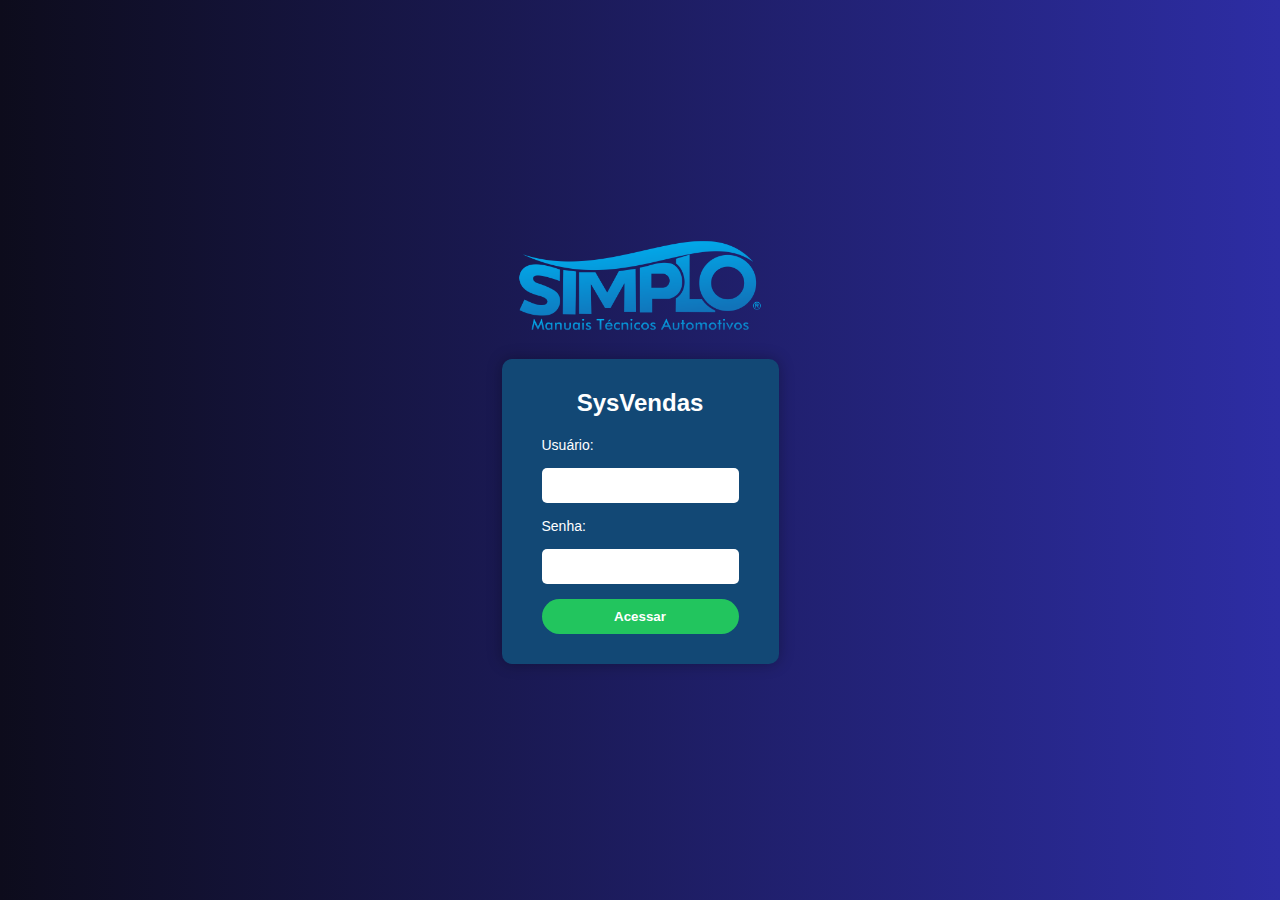
<file: app/templates/index.html>
<!DOCTYPE html>
<html lang="pt-BR">
<head>
  <meta name="robots" content="noindex, nofollow">
  <link rel="shortcut icon" href="../static/image/favicon.ico" type="image/x-icon">
  <meta charset="UTF-8">
  <meta name="viewport" content="width=device-width, initial-scale=1.0">
  <title>Login | SysVendas</title>
  <link rel="stylesheet" href="../static/css/index.css">
</head>
<body>
  <div class="container-final">
    <div class="container-imagem">
      <img src="../static/image/Logo-Simplo1.png" alt="SIMPLo - Manuais Técnicos Automotivos" class="logo">
    </div>

    <div class="container-campo">
      <div class="login-box">
        <h2 class="titulo">SysVendas</h2>
        <form id="login-form" method="post">
          <label for="usuario">Usuário:</label>
          <input type="text" id="usuario" name="usuario" required>

          <label for="senha">Senha:</label>
          <input type="password" id="senha" name="senha" required>

          <button type="submit">Acessar</button>
        </form>
      </div>
    </div>
  </div>
    <script src="../static/js/index.js"></script>
</body>
</html>
</file>
<file: app/static/css/index.css>
/* Reset básico */
* {
  margin: 0;
  padding: 0;
  box-sizing: border-box;
  font-family: Arial, sans-serif;
}

body, html {
  height: 100%;
  width: 100%;
}

/* Plano de fundo geral */
.container-final {
  height: 100vh;
  background: linear-gradient(to right, #0d0c1c, #2d2da4);
  display: flex;
  flex-direction: column;
  align-items: center;
  justify-content: center;
}

/* Logo */
.container-imagem {
  margin-bottom: 20px;
}

.logo {
  width: 250px;
}

/* Caixa de login */
.container-campo {
  display: flex;
  justify-content: center;
  align-items: center;
}

.login-box {
  background-color: #124875;
  padding: 30px 40px;
  border-radius: 10px;
  box-shadow: 0px 0px 15px rgba(0, 0, 0, 0.3);
  text-align: center;
}

.titulo {
  color: white;
  margin-bottom: 20px;
}

form {
  display: flex;
  flex-direction: column;
  gap: 15px;
}

label {
  color: white;
  font-size: 14px;
  text-align: left;
}

input {
  padding: 10px;
  border: none;
  border-radius: 5px;
}

button {
  background-color: #22c55e;
  color: white;
  border: none;
  padding: 10px;
  border-radius: 20px;
  font-weight: bold;
  cursor: pointer;
  transition: background-color 0.3s ease;
}

button:hover {
  background-color: #16a34a;
}
</file>
